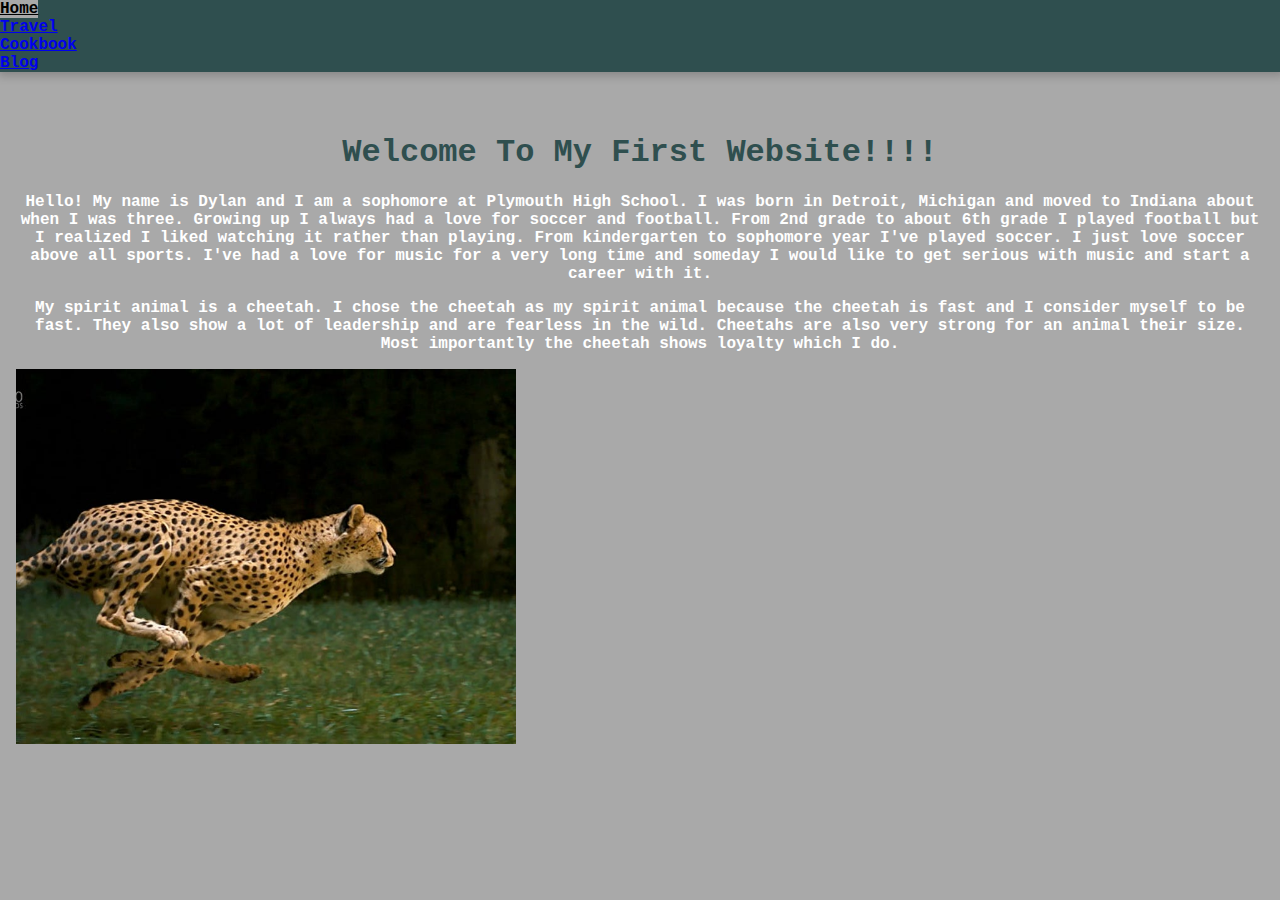
<file: index.html>
<!DOCTYPE HTML>

<html>
  <head>
    <link rel="stylesheet" type="text/css" href="style_sheet.css">
    <title> Dylan's Homepage </title>
    <meta name="viewport" content="width=device-width, initial-scale=1.0">

  </head>

  <body>
    <ul class="nav">
      <li><a class="active" href="index.html">Home</a></li>
      <li><a href="travelpage.html">Travel</a></li>
      <li><a href="Cookbook.html">Cookbook</a></li>
      <li><a href="blog.html">Blog</a></li>
     

    </ul>

    <div class="content">
      <h1>
        Welcome To My First Website!!!!</h1>
        <font color ="green">

      
      <p>Hello! My name is Dylan and I am a sophomore at Plymouth High School. I was born in Detroit, Michigan and moved to Indiana about when I was three.
      Growing up I always had a love for soccer and football. From 2nd grade to about 6th grade I played football but I realized I liked watching it rather than playing.
      From kindergarten to sophomore year I've played soccer. I just love soccer above all sports.
      I've had a love for music for a very long time and someday I would like to get serious with music and start a career with it.</p>
      
      
      
      
     <p> My spirit animal is a cheetah. I chose the cheetah as my spirit animal because the cheetah is fast and I consider myself to be fast.
     They also show a lot of leadership and are fearless in the wild. Cheetahs are also very strong for an animal their size.
     Most importantly the cheetah shows loyalty which I do.</p>
      
      
      
      <img src="images/cheetah.jpeg"width="500">

      

     


      

      
     
    
    </div>
  </body>
</html>
</file>
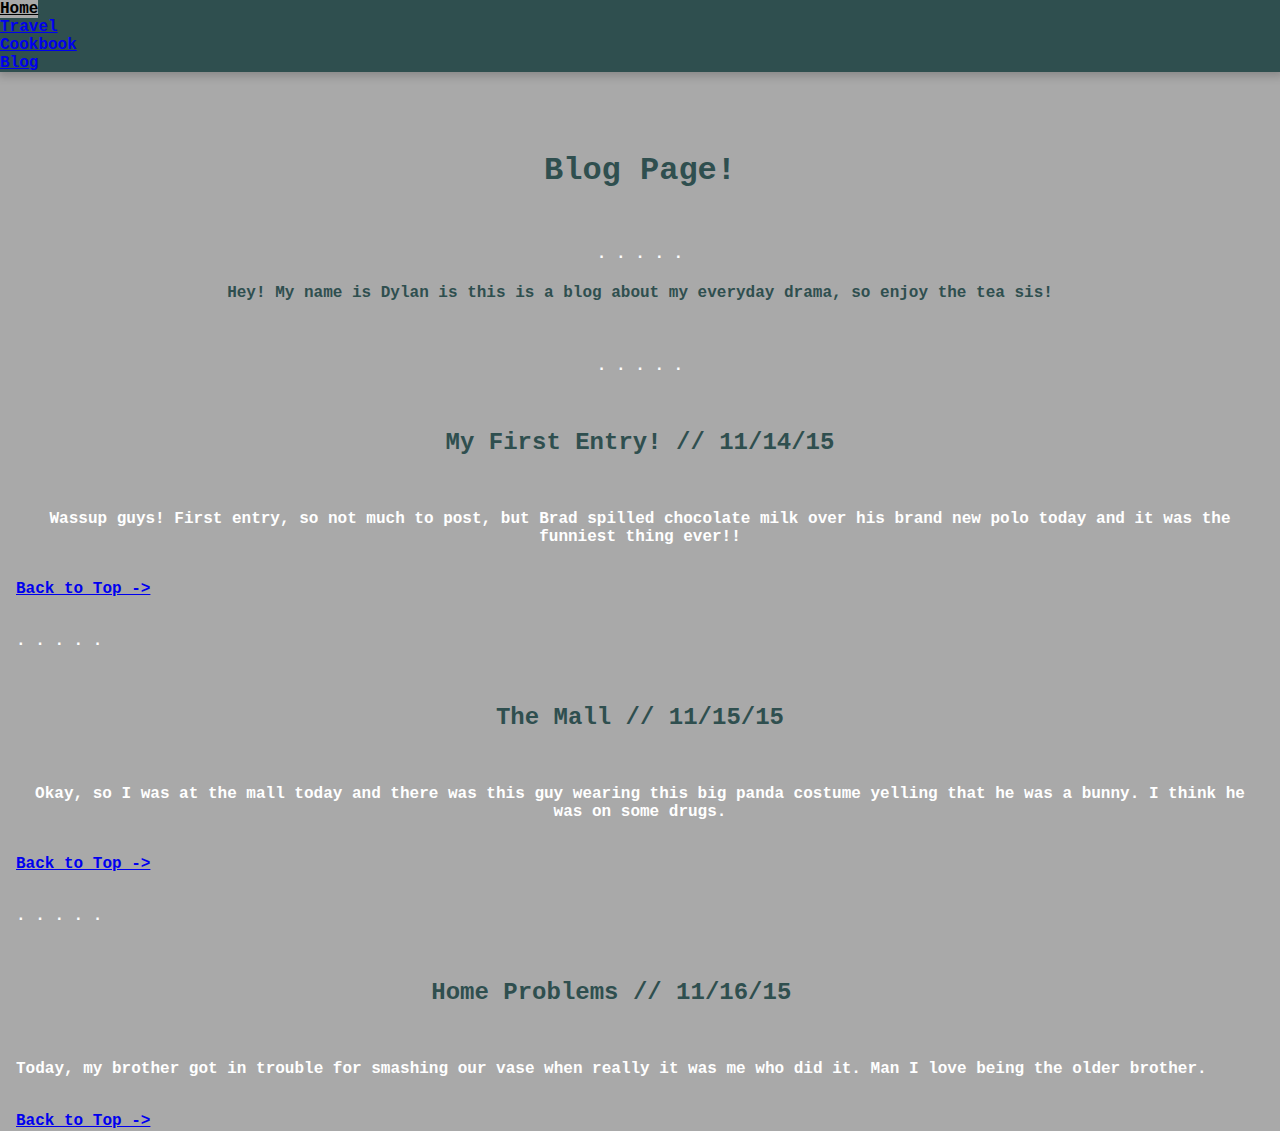
<file: blog.html>
<!DOCTYPE html>
<html>
<head>
	<link rel="stylesheet" type="text/css" href="style_sheet.css">
	<title>blog.html</title>
	<meta name="generator" content="BBEdit 13.0" />
</head>
<body>

<ul class="nav">
      <li><a  href="index.html">Home</a></li>
      <li><a class="active" href="travelpage.html">Travel</a></li>
      <li><a href="Cookbook.html">Cookbook</a></li>
      <li><a href="blog.html">Blog</a></li>
  </ul>
  <br>
  
  <div class="content">
  
  	<div class="blogRow">
  		<h1 id="top"> Blog Page! </h1>
  		<br>
  		<p> . . . . . </p>
  		<h4 style="bold"> Hey! My name is Dylan is this is a blog about my everyday drama, so enjoy the tea sis!
  	</div>
  	
  	<div class="blogRow">
  		<br>
  		<p id="alignCenter"> . . . . . </p>
  		<br>
  	</div>
  	
  	<div class="blogRow">
  	
  		<h2 id="entry1"> My First Entry! // 11/14/15 </h2>
  		<br>
  		<p> Wassup guys! First entry, so not much to post, but Brad spilled chocolate milk over his brand new polo today and it was the funniest thing ever!! </p>
  		<br>
  		<a href="#top" id="alignCenter">Back to Top -></a>
  	</div>
  	
  	<div class="row">
  		<br>
  		<p id="alignCenter"> . . . . . </p>
  		<br>
  	</div>
  	
  	<div class="row">
  		<h2 id="entry2"> The Mall // 11/15/15 </h2>
  		<br>
  		<p id="alignCenter"> Okay, so I was at the mall today and there was this guy wearing this big panda costume yelling that he was a bunny. I think he was on some drugs. </p>
  		<br>
  		<a href="#top" style="text-align: center;">Back to Top -></a>
  	</div>
  	
  	<div class="row">
  		<br>
  		<p id="alignCenter"> . . . . . </p>
  		<br>
  	</div>
  	
  	
  	
  	 	<div class="row">
  		<h2 id="entry3"> Home Problems // 11/16/15 </h2>
  		<br>
  		<p id="alignCenter"> Today, my brother got in trouble for smashing our vase when really it was me who did it. Man I love being the older brother. </p>
  		<br>
  		<a href="#top" style="text-align: center;">Back to Top -></a>
  	</div>
  	
  	
  		

</body>
</html>
</file>
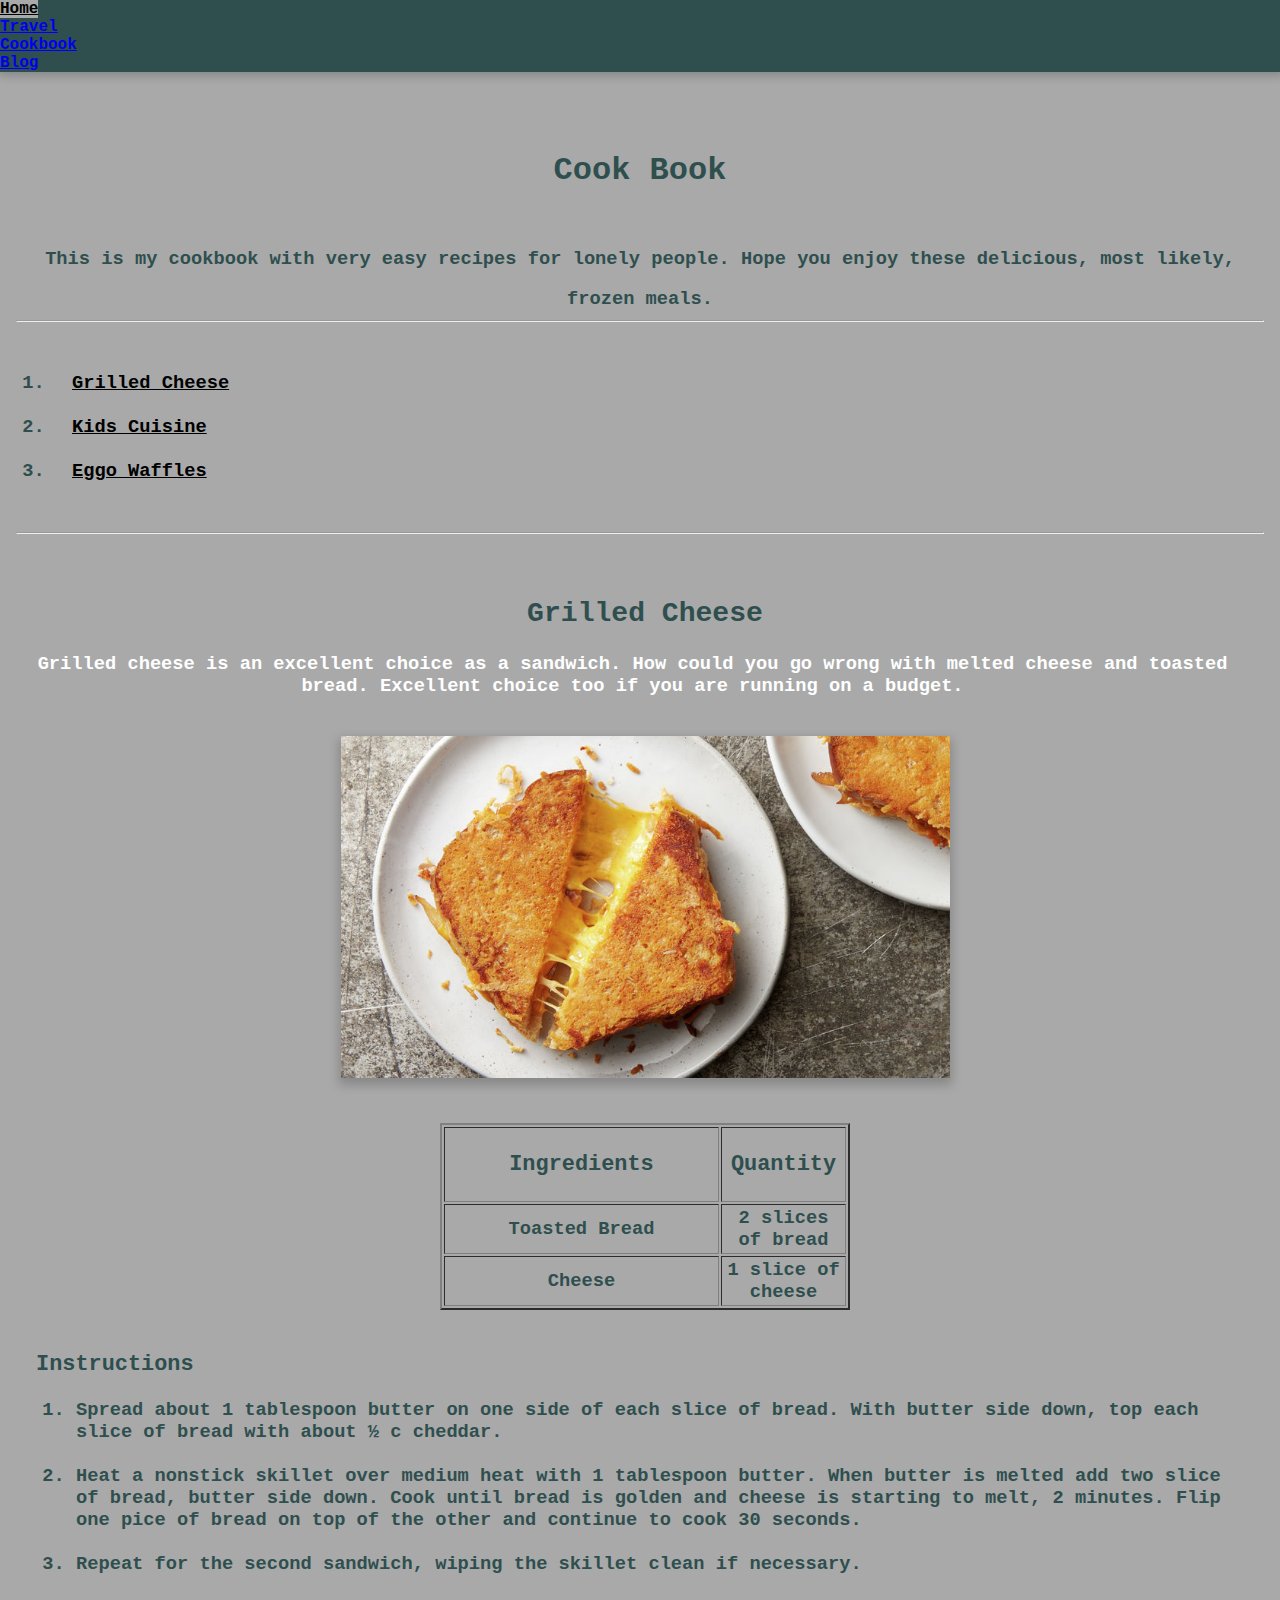
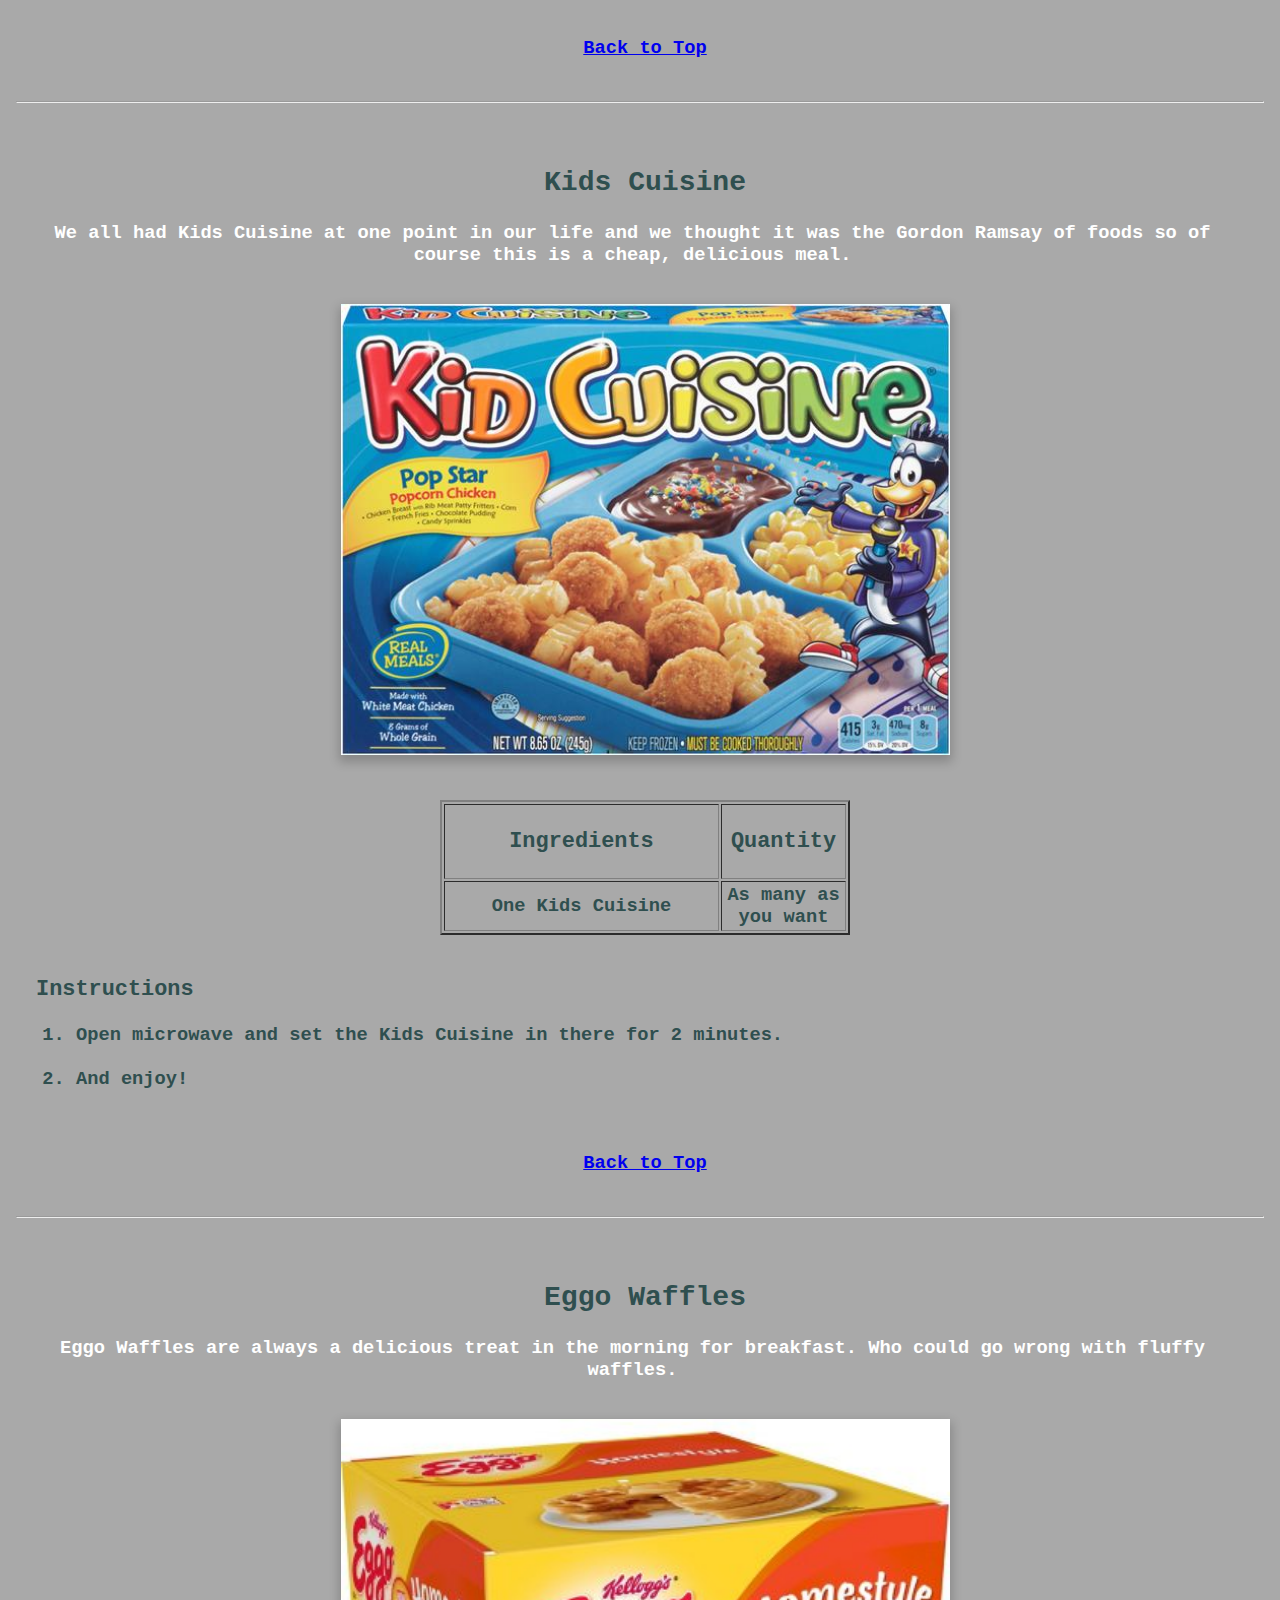
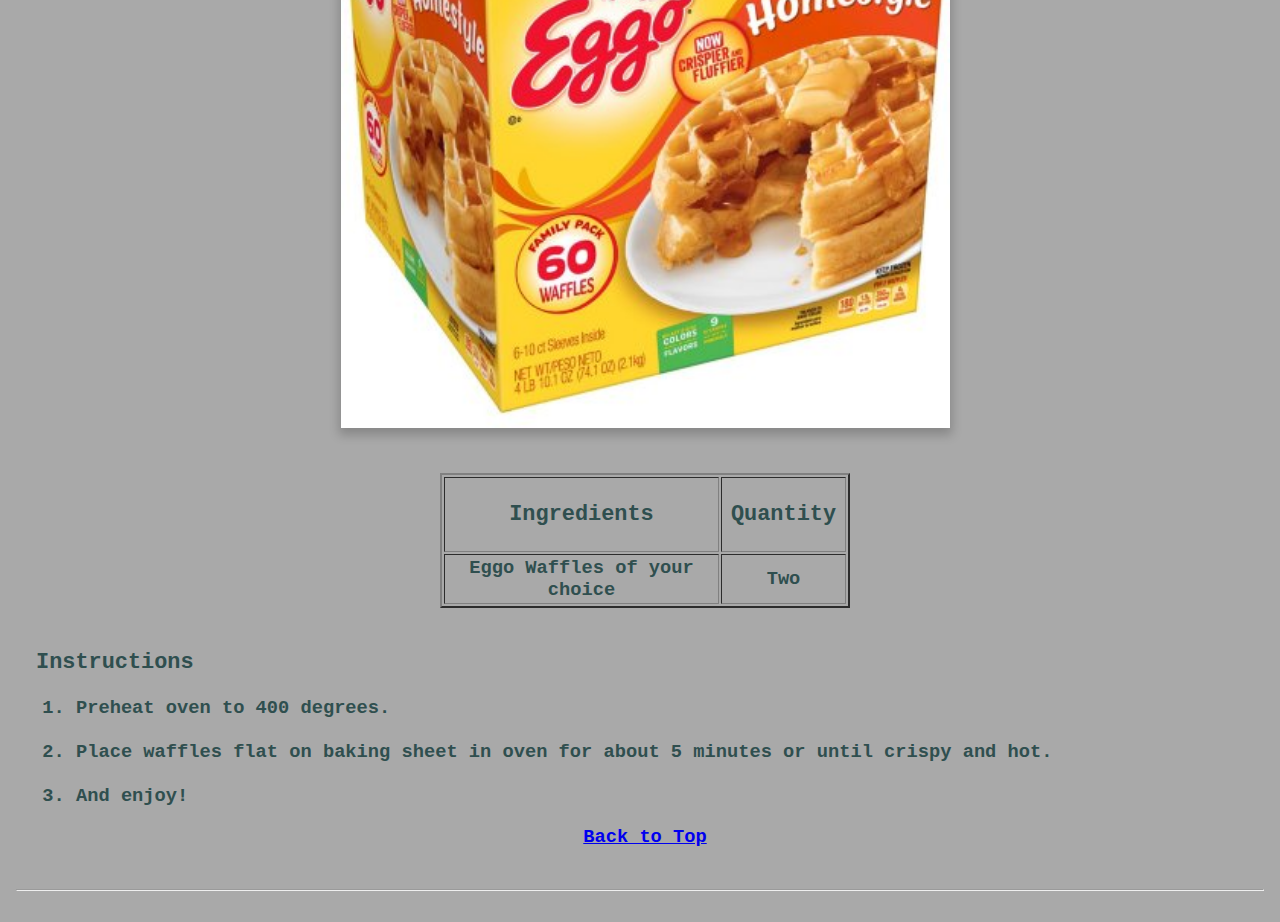
<file: Cookbook.html>
<!DOCTYPE HTML>
<html>
    <head>
    <font color ="white">
	<link rel="stylesheet" type="text/css" href="style_sheet.css">  
	<title> Cookbook </title>
    <meta charset="utf-8">
    </head>
     
     
<body>
	<ul class="nav">
      <li><a  href="index.html">Home</a></li>
      <li><a href="travelpage.html">Travel</a></li>
      <li><a class="active" href="Cookbook.html">Cookbook</a></li>
      <li><a href="blog.html">Blog</a></li>
	</ul>
	<br>
	
	<div class="content">
		<h1> Cook Book </h1>
		<br>
		<h3> This is my cookbook with very easy recipes for lonely people. Hope you enjoy these delicious, most likely, </p>
			 frozen meals. 
		<br>
		<hr>
		<br>
		
		<div class="row">
			<ol>
				<li> <a href="#grilledCheese" class="recipeLink">Grilled Cheese</a> </li>
				<br>
				<li> <a href="#kidsCuisine" class="recipeLink">Kids Cuisine</a> </li>
				<br>
				<li> <a href="#eggoWaffles" class="recipeLink">Eggo Waffles</a> </li>
			</ol>
			</div>
			
			
			<br>
			<hr>
			<br>
			
			<div class="recipeRow">
			<div class="recipeColumn">
				<h2 id="grilledCheese"> Grilled Cheese </h2>
				<p style="margin-left: 25 pix; margin-right: 25px"> Grilled cheese is an excellent choice as a sandwich. How could you go wrong with melted cheese and toasted bread. Excellent choice too if you are running on a budget. </p>
				</div>
				
				<div class="recipeColumn">
				<img class="pic" style="width: 50%" src="images/grilledcheese.jpg">
				</div>
				</div>
				
				<div class="recipeRow">
				<div class="recipeColumn">
					<table style="margin-left: auto; margin-right: auto;" cellpadding="2" border="2" >
					<tbody>
						<tr>
							<td class="left">
								<h3> Ingredients </h3>
							</td>
							
							<td class="right">
								<h3> Quantity </h3>
							</td>
						</tr>
							
							<td class="left">
								Toasted Bread
							</td>
															
							<td class="right">
								2 slices of bread
							</td>
							
							</td>	
						</tr>
						
						<tr>
							
							<td class="left">
								Cheese
							</td>
							
							<td class="right">
								1 slice of cheese
							</td>
								
						</tr>
						
						</tbody>
					</table>
				</div>
				
			
				
				<div class="recipeColumn">
					<h3 id="alignLeft"> Instructions </h3>
						<ol>
							<li> Spread about 1 tablespoon butter on one side of each slice of bread. With butter side down, top each slice of bread with about ½ c cheddar. </li>
							<br>
							<li> Heat a nonstick skillet over medium heat with 1 tablespoon butter. When butter is melted add two slice of bread, butter side down. Cook until bread is golden and cheese is starting to melt, 2 minutes. Flip one pice of bread on top of the other and continue to cook 30 seconds. </li>
							<br>
							<li> Repeat for the second sandwich, wiping the skillet clean if necessary. </li>
							<br>
							<br>
						</ol>
					<a href="#top">Back to Top</a>
				</div>
			</div>
			
			<div class="recipeRow">
			
			<br>
			<hr>
			<br>
			
		</div>
		
		
		
		
		
			<div class="recipeRow">
			<div class="recipeColumn">
				<h2 id="kidsCuisine"> Kids Cuisine</h2>
				<p style="margin-left: 25 pix; margin-right: 25px"> We all had Kids Cuisine at one point in our life and we thought it was the Gordon Ramsay of foods so of course this is a cheap, delicious meal. </p>
				</div>
				
				<div class="recipeColumn">
				<img class="pic" style="width: 50%" src="images/kidscuisine.jpg">
				</div>
				</div>
				
				<div class="recipeRow">
				<div class="recipeColumn">
					<table style="margin-left: auto; margin-right: auto;" cellpadding="2" border="2" >
					<tbody>
						<tr>
							<td class="left">
								<h3> Ingredients </h3>
							</td>
							
							<td class="right">
								<h3> Quantity </h3>
							</td>
						</tr>
							<td class="left">
								One Kids Cuisine
							</td>
							
							<td class="right">
								As many as you want
							</td>
								</td>
							</tr>
						</tbody>
					</table>
				</div>
				
				<div class="recipeColumn">
					<h3 id="alignLeft"> Instructions </h3>
						<ol>
							<li> Open microwave and set the Kids Cuisine in there for 2 minutes. </li>
							<br>
							<li> And enjoy! </li>
							<br>
							<br>
						</ol>
					<a href="#top">Back to Top</a>
				</div>
			</div>
			
			<div class="recipeRow">
				<br>
				<hr>
				<br>
			</div>
			
			
			
			<div class="recipeRow">
			<div class="recipeColumn">
				<h2 id="kidsCuisine"> Eggo Waffles</h2>
				<p style="margin-left: 25 pix; margin-right: 25px"> Eggo Waffles are always a delicious treat in the morning for breakfast. Who could go wrong with fluffy waffles. </p>
				</div>
				
				<div class="recipeColumn">
				<img class="pic" style="width: 50%" src="images/legomyeggo.jpg">
				</div>
				</div>
				
				<div class="recipeRow">
				<div class="recipeColumn">
					<table style="margin-left: auto; margin-right: auto;" cellpadding="2" border="2" >
					<tbody>
						<tr>
							<td class="left">
								<h3> Ingredients </h3>
							</td>
							
							<td class="right">
								<h3> Quantity </h3>
							</td>
						</tr>
							<td class="left">
								Eggo Waffles of your choice
							</td>
									
							<td class="right">
								Two 
							</td>
								</td>
							</tr>
						</tbody>
					</table>
				</div>
				
				<div class="recipeColumn">
					<h3 id="alignLeft"> Instructions </h3>
						<ol>
							<li> Preheat oven to 400 degrees. </li>
							<br>
							<li> Place waffles flat on baking sheet in oven for about 5 minutes or until crispy and hot. </li>
							<br>
							<li> And enjoy! </li>
						</ol>
					<a href="#top">Back to Top</a>
				</div>
			</div>
			
			<div class="recipeRow">
				<br>
				<hr>
				<br>
			</div>
			
			
			
			
				
				
					
			
			
    
  </body>
</html>
</file>
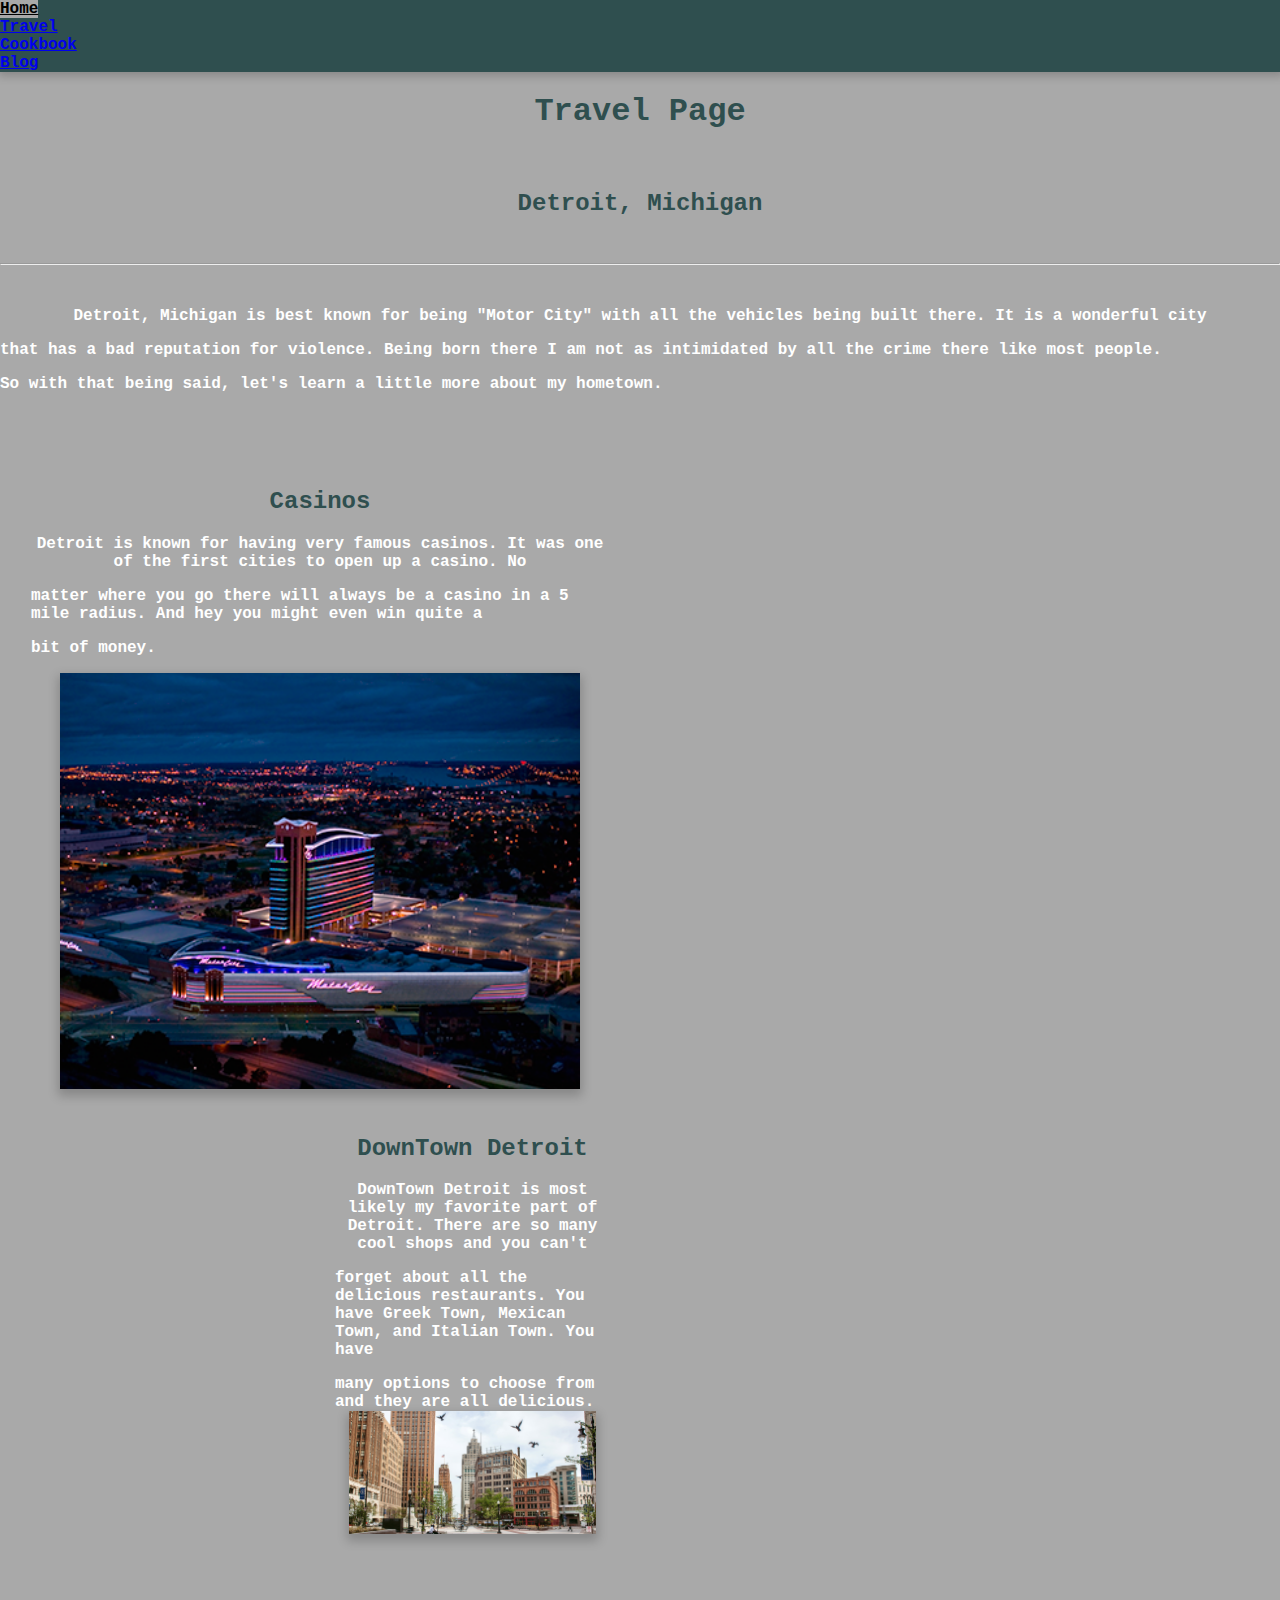
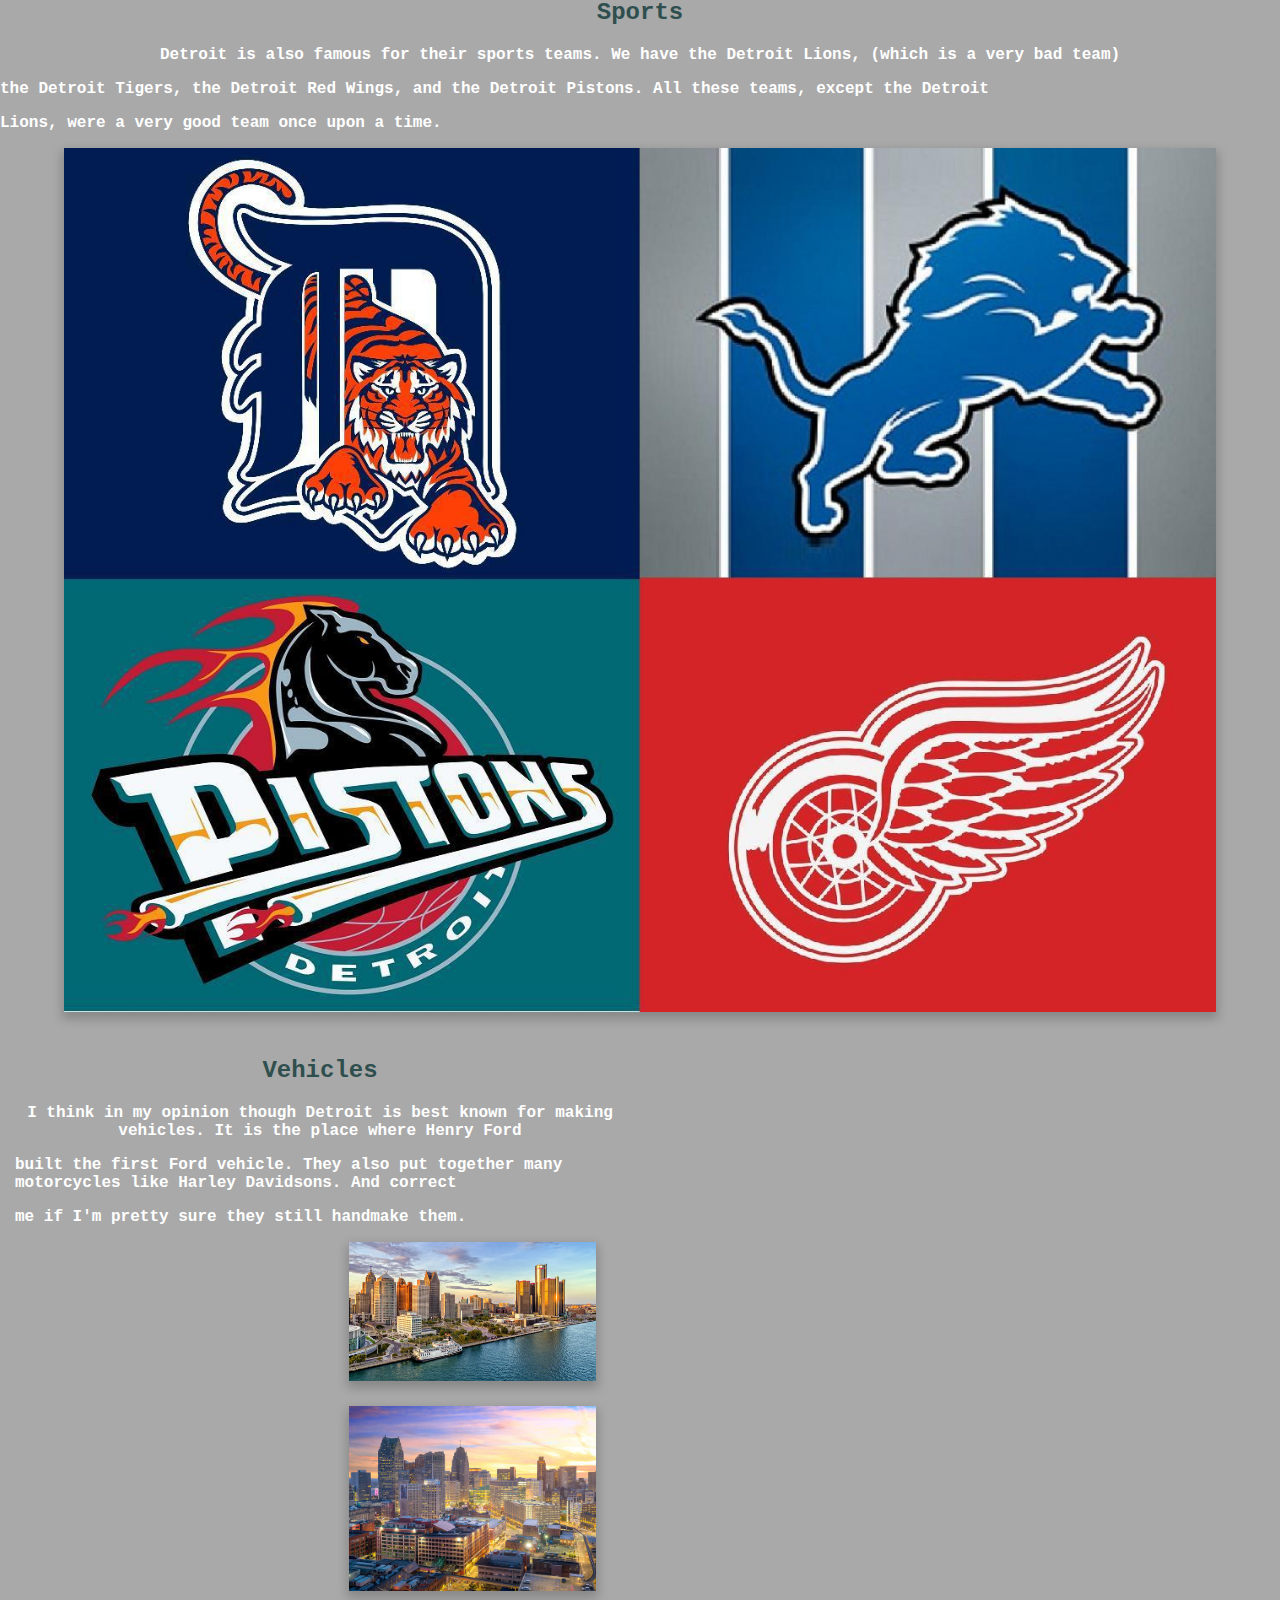
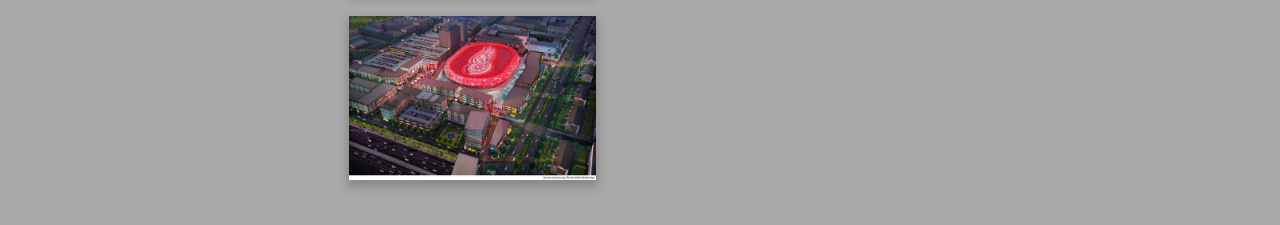
<file: travelpage.html>
<!DOCTYPE html>
<html>

<head>
<meta charset="utf-8">
<title> Travel Page </title>
<link rel="stylesheet" type="text/css" href="style_sheet.css">
 <font color ="white">
</head>
<body> 
<ul class="nav">
      <li><a  href="index.html">Home</a></li>
      <li><a class="active" href="travelpage.html">Travel</a></li>
      <li><a href="Cookbook.html">Cookbook</a></li>
      <li><a href="blog.html">Blog</a></li>
  </ul>
  <h1> Travel Page</h1>
  <br>
  <h2> Detroit, Michigan</h2>
  <br>
  <hr>
  <br>
  <p> Detroit, Michigan is best known for being "Motor City" with all the vehicles being built there. It is a wonderful city</p> 
  	  that has a bad reputation for violence. Being born there I am not as intimidated by all the crime there like most people.</p>
  	  So with that being said, let's learn a little more about my hometown. </p>
  	
  	  <br>
  	  
  	  <div class="row">
  	  		<div class="columnLeft50">
  	  			<div class="content">
  	  			<h2> Casinos </h2>
  	  			<p> Detroit is known for having very famous casinos. It was one of the first cities to open up a casino. No </p>
  	  				matter where you go there will always be a casino in a 5 mile radius. And hey you might even win quite a </p>
  	  				bit of money.</p>
  	  			<img class="pic" src="images/casino.png" width=25%>
  	  		</div>
  	  			
  	  		<div class="columnRight50">
  	  			<h2> DownTown Detroit </h2>
  	  			<p> DownTown Detroit is most likely my favorite part of Detroit. There are so many cool shops and you can't </p>
  	  				forget about all the delicious restaurants. You have Greek Town, Mexican Town, and Italian Town. You have </p>
  	  				many options to choose from and they are all delicious.
  	  			<img class="pic" src="images/Downtown.jpg" width=25%>
  	  		</div>
  	  </div>
  	  			
  	  			<div class="row">
  	  			<h2> Sports </h2>
  	  			<p> Detroit is also famous for their sports teams. We have the Detroit Lions, (which is a very bad team) </p>
  	  				the Detroit Tigers, the Detroit Red Wings, and the Detroit Pistons. All these teams, except the Detroit </p>
  	  				Lions, were a very good team once upon a time. </p>
  	  				<img class="pic" src="images/sports.jpg" width=25%>
  	  			</div>
  	  			
  	  			<div class="row">
  	  			<div class="columnLeft50">
  	  			<h2> Vehicles </h2>
  	  			<p> I think in my opinion though Detroit is best known for making vehicles. It is the place where Henry Ford </p>
  	  				built the first Ford vehicle. They also put together many motorcycles like Harley Davidsons. And correct </p>
  	  				me if I'm pretty sure they still handmake them. </p>
  	  				
  	  				<div class="columnRight50">
  	  				<img class="pic" src="images/city.jpg" width=25%>
  	  				<img class="pic" src="images/nighttime.jpg" width=25%>
  	  				<img class="pic" src="images/redwings.jpg" width=25%>
  	  				</div>
  	  			</div>
  	  			
  	  		
  	  				
  	  				
  	  				


  
  </body
</html>
</file>
<file: style_sheet.css>
/* Makes the box for the menu bar visible as a box */
* {
box-sizing: border-box; }

/* Creates a table type of layout for everything in the row class */
.row {
content: "";
display: table;
clear: both; }

/* Sets the width and padding for everything in the columnLeft class alongside pushing it all to the left */
.columnLeft {
float: left;
width: 30%
padding: 20px; }

/* Sets the width and padding for everything in the columnRight class alongside pushing it all to the right */
.columnRight {	
float: right;
width: 70%
padding: 20px; }	

/* Moves everything in the columnLeft50 class to the left and adds some padding around it. */
.columnLeft50 {
float: left;
width: 50%;
padding-top: 0px;
padding-right: 15px;
padding-bottom: 10px;
padding-left: 15px; }

/* Makes everything in the class move to the right side of the screen, taking up half the screen. Also adds space on all sides.	*/
.columnRight50 {
float: right;
width: 50%;
padding-top: 0px;
padding-right: 15px;
padding-bottom: 10px;
padding-left: 15px; }	

/* Aligns the text to the left and adds padding along with a specific for width */
.recipeColumn {
float: left;
width: 50%;
padding-left: 20px;
padding-right: 10px;
padding-top: 10px;
padding-bottom: 10px; }	

/* changes width setting for everything in div class recipeColumn */	
div.recipeColumn {
width: 100%; }}	

/* displays those in :after as a table to allow for items to be laid out as intended */
.recipeRow:after {
content: "";
display: table;
clear: both; }	

/* makes some defaults, such as the margin, padding, and height to every item */	
.content {
margin-left: 240px;
padding: 1px 16px;
height: 100%; 
width: 100%}	

/* adds margin defaults for everything in div content */
div.content {
margin-top: 40px;
margin-left: 0; }	

/* Adds specifics for each image in the pic class. Shows them as blocks, automatically assigns them based on whatever side theyre on, and gives them a background color and shadow effect surrounding each image */
.pic {
display: block;
margin-left: auto;
margin-right: auto;
margin-bottom: 25px;
width: 90%;
background-color: black;
box-shadow: 0px 5px 10px 2px rgba(0, 0, 0, 0.2); }

/* Adds some detais to anything in the box class. Shows it as a block with some padding with color and border */
.box {
margin-top: 20%;
display: block;
padding-left: 15px;
padding-right: 15px;
border: 2px solid #394b58;
border-radius: 7px;}	

/* Makes the navigation bar lightgrey, and adds a shadow effect around it for aesthetic */
ul.nav {
list-style-type: none;
margin: 0px;
padding: 0px;
background-color: DarkSlateGrey;
overflow: hidden;
box-shadow: 1px 1px 9px 3px rgba(0, 0, 0, 0.2); }


/* Changes the color of the links in the navigation bar to firebrick, adds some padding, and aligns it to the left */
li a.nav {
float: left;
display: block;
color: Black;
padding: 8px 16px;
text-align: left; }

/* Changes the color of lists in the row class along with adding padding and aligning it to the left */
li a.recipeLink {
color: Black;
padding: 8px 16px;
text-align: left; }

/* Changes the color of the box surrounding each link to lightsteelblue and changes the link itself to white in the navigation bar */
li a:hover {
background-color: DarkGrey;
color: Black }

/* Displays everything in the recipeRow class as a table */	
.recipeRow {
content: "";
float: left;
width: 100%;
display: table;
clear: both; }

/* Changes width for items in the td left and right class */
td.left {
width: 275px; }

td.right {
width: 125px; }

/* Changes color, assigns float to left, and changes width to 80% to all in an ol in the instructions class */
ol .instructions {
color: DarkSlateGrey;
float: left;
width: 80%; }

/* Aligns text with the alignLeft id to the left */
#alignLeft {
text-align: left;}

/* Changes the color of everything in the body to firebrick and the background lightyellow. Also adds some text style modifications */
body {
margin: 0;
background-color: DarkGrey; 
color: Black;
font-family: "courier new", monospace, serif;
font-weight: bold; }

/* Aligns the text to anything within an ol list to the left */
ol {
text-align: left; }	

/* Changes the color of each of the categories to their respective colors and aligns text to center*/
p {
color: White;
text-align: center; }

h1 {
color: DarkSlateGrey;
text-align: center; }

h2 {
color: DarkSlateGrey; 
text-align: center;}

h3 {
color: DarkSlateGrey; 
text-align: center; }

h4 {
color: DarkSlateGrey;
text-align: center; }
</file>
